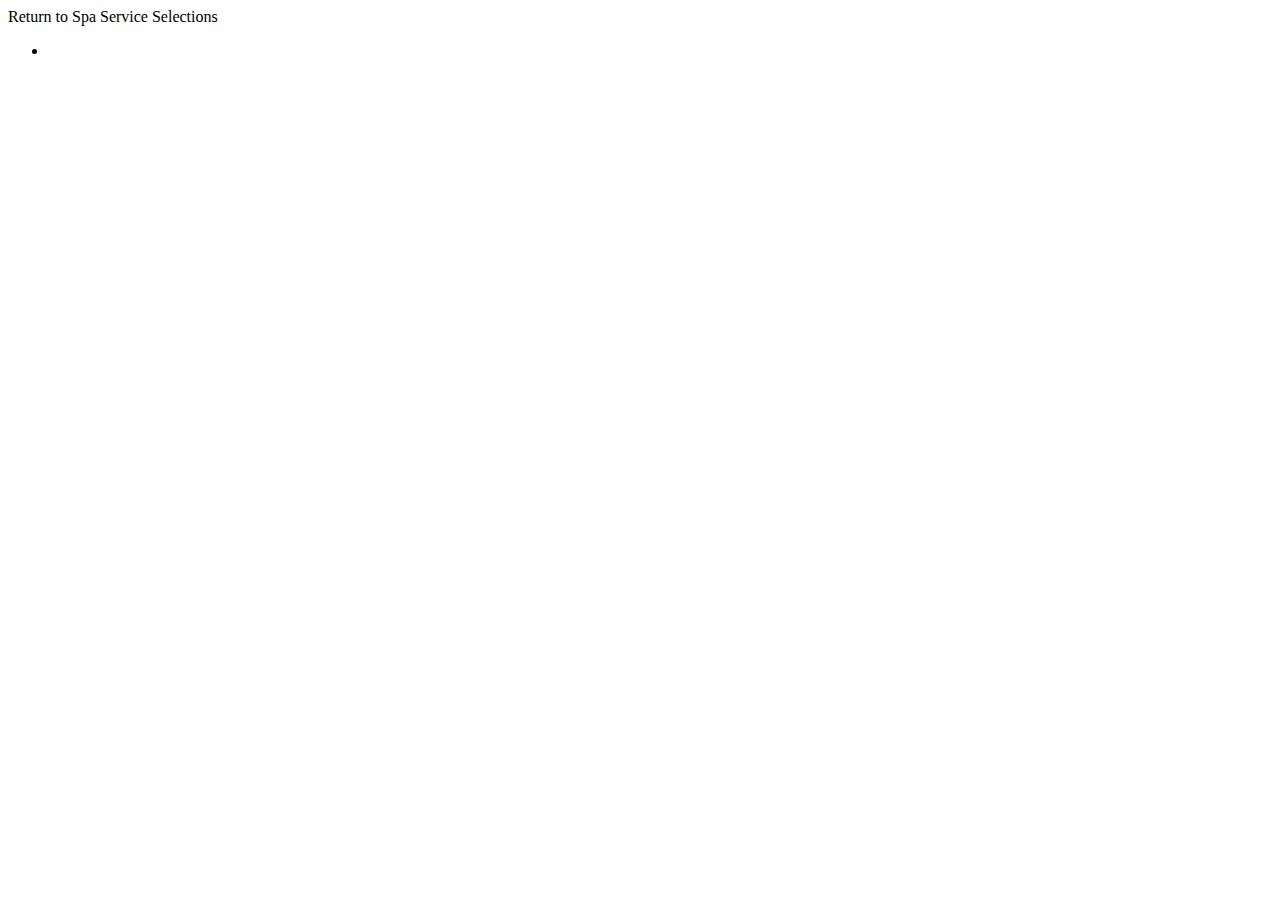
<file: src/main/resources/templates/user/index.html>
<!DOCTYPE html>
<html lang="en" xmlns:th="http://www.thymeleaf.org/">
<head>
    <meta charset="UTF-8"/>
    <title></title>
</head>
<body>
    <a class="nav-link" th:href="@{'/'}">Return to Spa Service Selections</a>

    <ul>
        <th:block th:each="user : ${users}">
            <li><a th:href="@{/user/detail/{id}(id=${user.id})}" th:text="${user.username}"></a></li>
        </th:block>
    </ul>

</body>
</html>
</file>
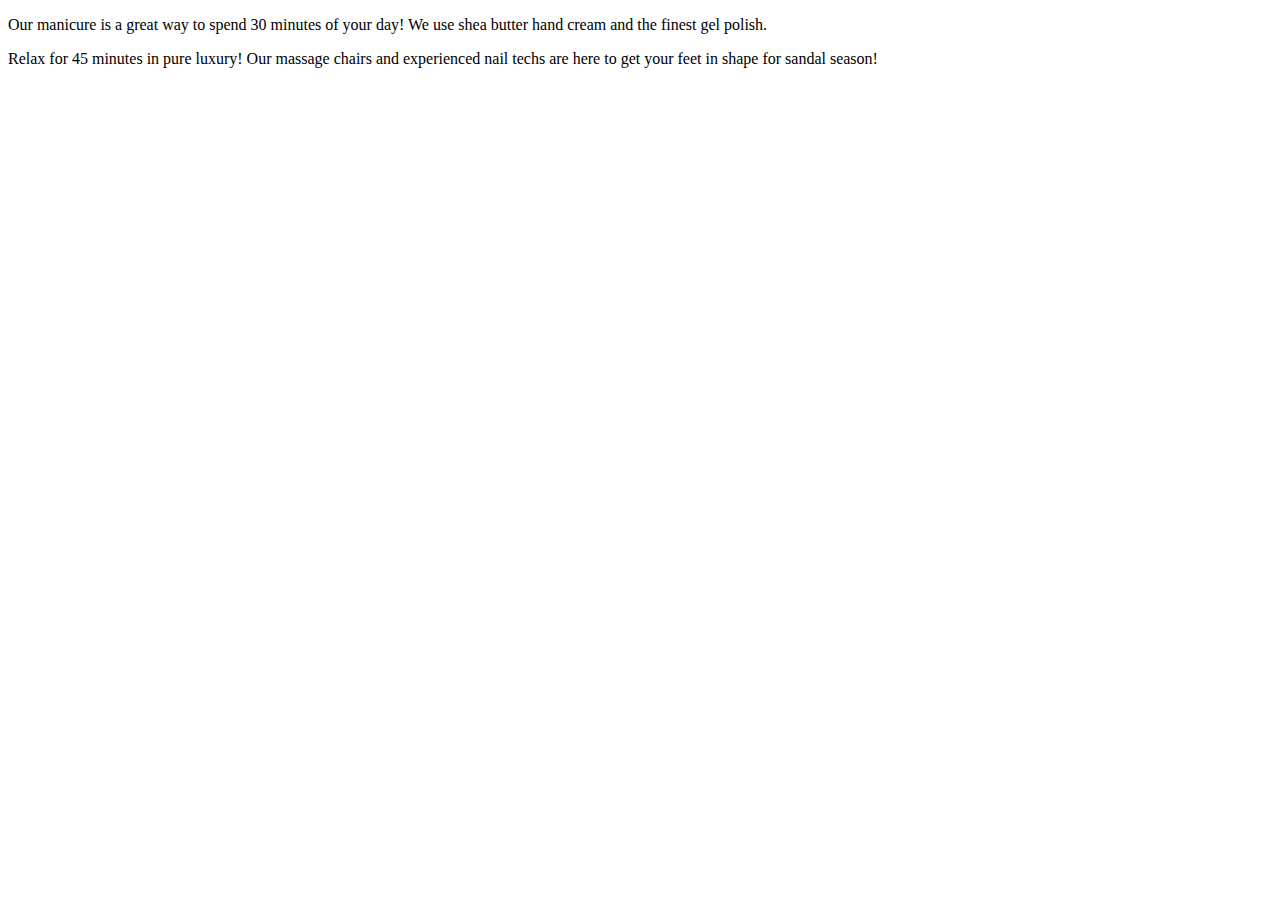
<file: src/main/resources/templates/fragments.html>
<!DOCTYPE html>
<html lang="en" xmlns:th = "http://www.thymeleaf.org/">
<head>
    <meta charset="UTF-8">
    <link rel="stylesheet" th:href="@{css/styles.css/}">
    <title>Fragments</title>
</head>
<body>
        <p th:fragment = "manicureDescription">Our manicure is a great way to spend 30 minutes of your day! We use shea butter hand cream and the finest gel polish.</p>
        <p th:fragment = "pedicureDescription">Relax for 45 minutes in pure luxury! Our massage chairs and experienced nail techs are here to get your feet in shape for sandal season!</p>
</body>
</html>
</file>
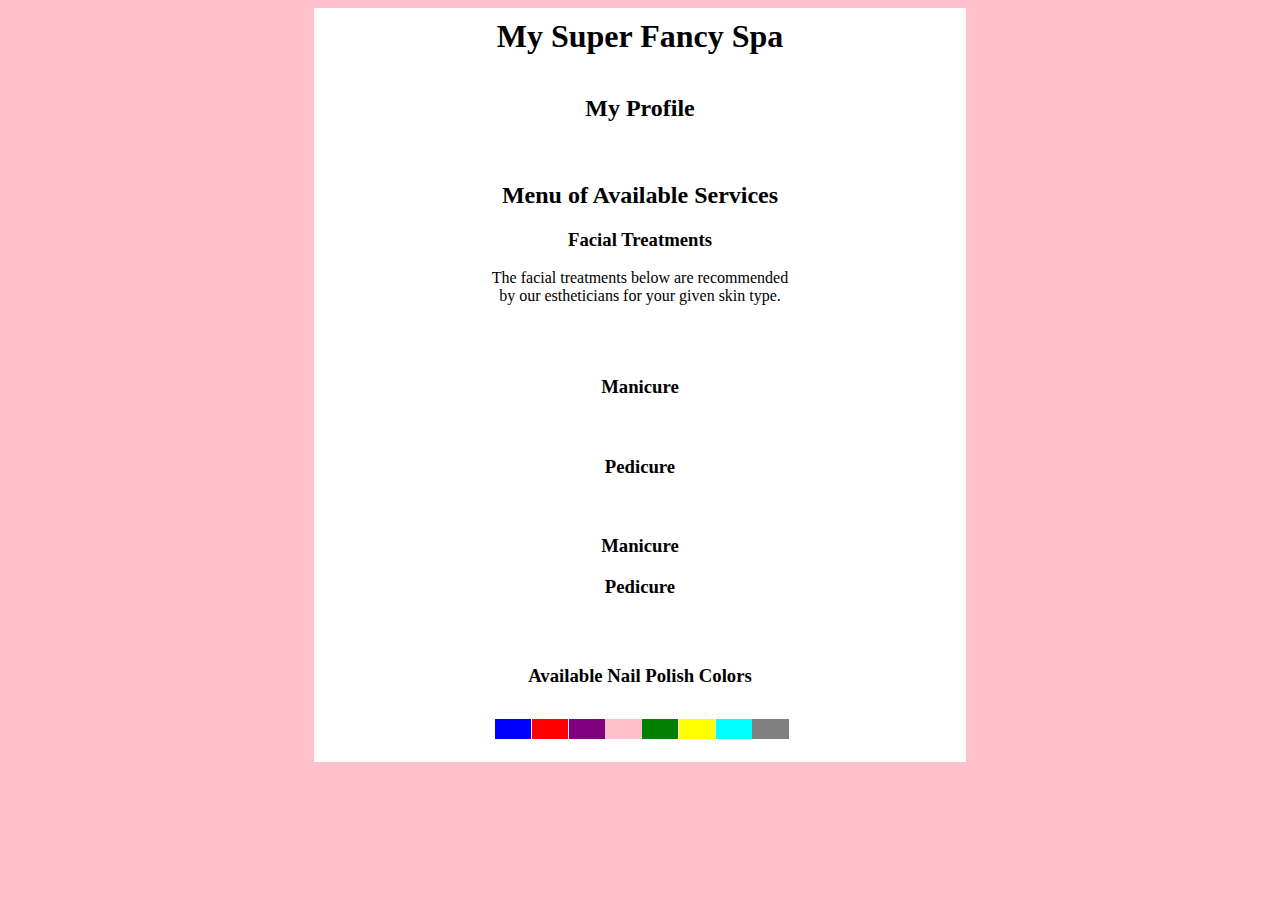
<file: src/main/resources/templates/menu.html>
<!DOCTYPE html>
<html lang="en" xmlns:th = "http://www.thymeleaf.org/">
<head>
    <meta charset="UTF-8" />
    <title>Spa Menu</title>
    <link href="../static/css/styles.css" th:href="@{/css/styles.css}" rel="stylesheet" />
</head>
<body>
<h1>My Super Fancy Spa</h1>

<div id = "clientProfile">
    <h2>My Profile</h2>
    <p class="clientName" th:text="${name}"></p>
    <p th:text="${skintype}"></p>
    <p th:text="${manipedi}"></p>
</div>

<div id = "servicesMenu">
    <h2>Menu of Available Services</h2>
    <h3>Facial Treatments</h3>
    <p>The facial treatments below are recommended<br>by our estheticians for your given skin type.</p>

    <table>
        <th:block th:each="facial : ${appropriateFacials}">
            <tr>
                <td th:text="${facial}"></td>
            </tr>
        </th:block>
    </table>

    <div th:if="${manipedi} == 'manicure'">
        <h3>Manicure</h3>
        <p th:replace = "fragments :: manicureDescription"></p>
    </div>

    <div th:if="${manipedi} == 'pedicure'">
        <h3>Pedicure</h3>
        <p th:replace = "fragments :: pedicureDescription"></p>
    </div>

    <div th:if="${manipedi} == 'both'">
        <h3>Manicure</h3>
        <p th:replace = "fragments :: manicureDescription"></p>
        <h3>Pedicure</h3>
        <p th:replace = "fragments :: pedicureDescription"></p>
    </div>
</div>


<footer>
    <div>
        <h3>Available Nail Polish Colors</h3>
        <table>
            <tr>
                <td>
                    <div class="square" style="background-color: blue"></div>
                </td>
                <td>
                    <div class="square" style="background-color: red"></div>
                </td>
                <td>
                    <div class="square" style="background-color: purple"></div>
                </td>
                <td>
                    <div class="square" style="background-color: pink"></div>
                </td>
                <td>
                    <div class="square" style="background-color: green"></div>
                </td>
                <td>
                    <div class="square" style="background-color: yellow"></div>
                </td>
                <td>
                    <div class="square" style="background-color: aqua"></div>
                </td>
                <td>
                    <div class="square" style="background-color: gray"></div>
                </td>
            </tr>
        </table>
    </div>
</footer>

</body>
</html>
</file>
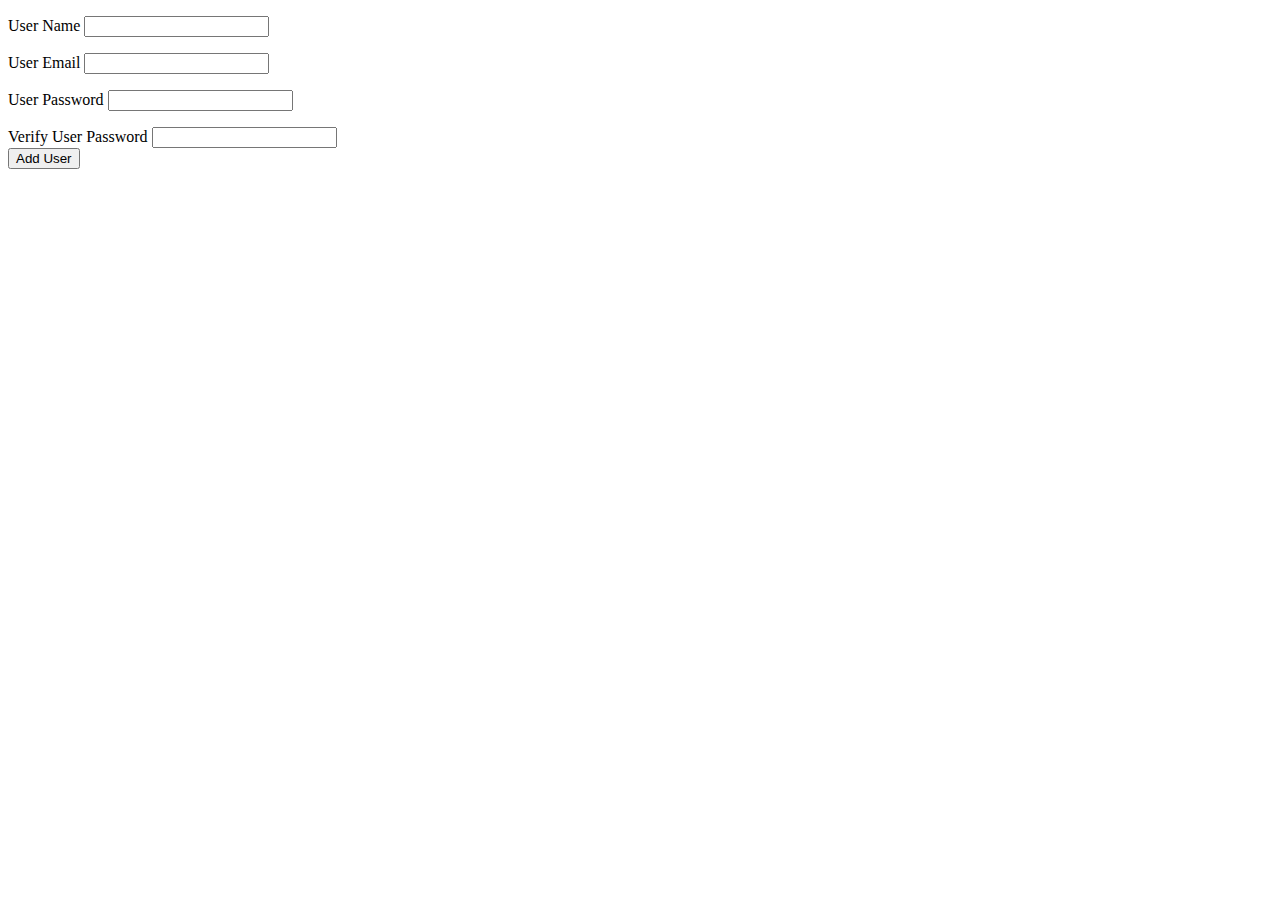
<file: src/main/resources/templates/user/add.html>
<!DOCTYPE html>
<html lang="en" xmlns:th="http://www.thymeleaf.org/">
<head>
    <meta charset="UTF-8"/>
    <title></title>
    <link rel="stylesheet" th:href="@{../css/styles.css}">
</head>
<body>


<form method="post" action="/user/add">
    <div th:if="${error}!=''">
        <p th:text="${error}"></p>
    </div>

    <div class="form-group" >
        <label>User Name
            <input class="form-control" type="text" name="username" th:value="${user.username}"/>
        </label>
        <p class="error" th:errors="${user.username}"></p>
    </div>

    <div class="form-group" >
        <label>User Email
            <input class="form-control" name="email" th:value="${user.email}"/>
        </label>
        <p class="error" th:errors="${user.email}"></p>
    </div>

    <div class="form-group" >
        <label>User Password
            <input class="form-control" type="password" name="password"/>
        </label>
        <p class="error" th:errors="${user.password}"></p>
    </div>


    <div class="form-group" >
        <label>Verify User Password
            <input class="form-control" type="password" name="verify"/>
        </label>
    </div>

    <div class="form_group">
        <input class="btn btn-success" type="submit" value="Add User"/>
    </div>

</form>
</body>
</html>
</file>
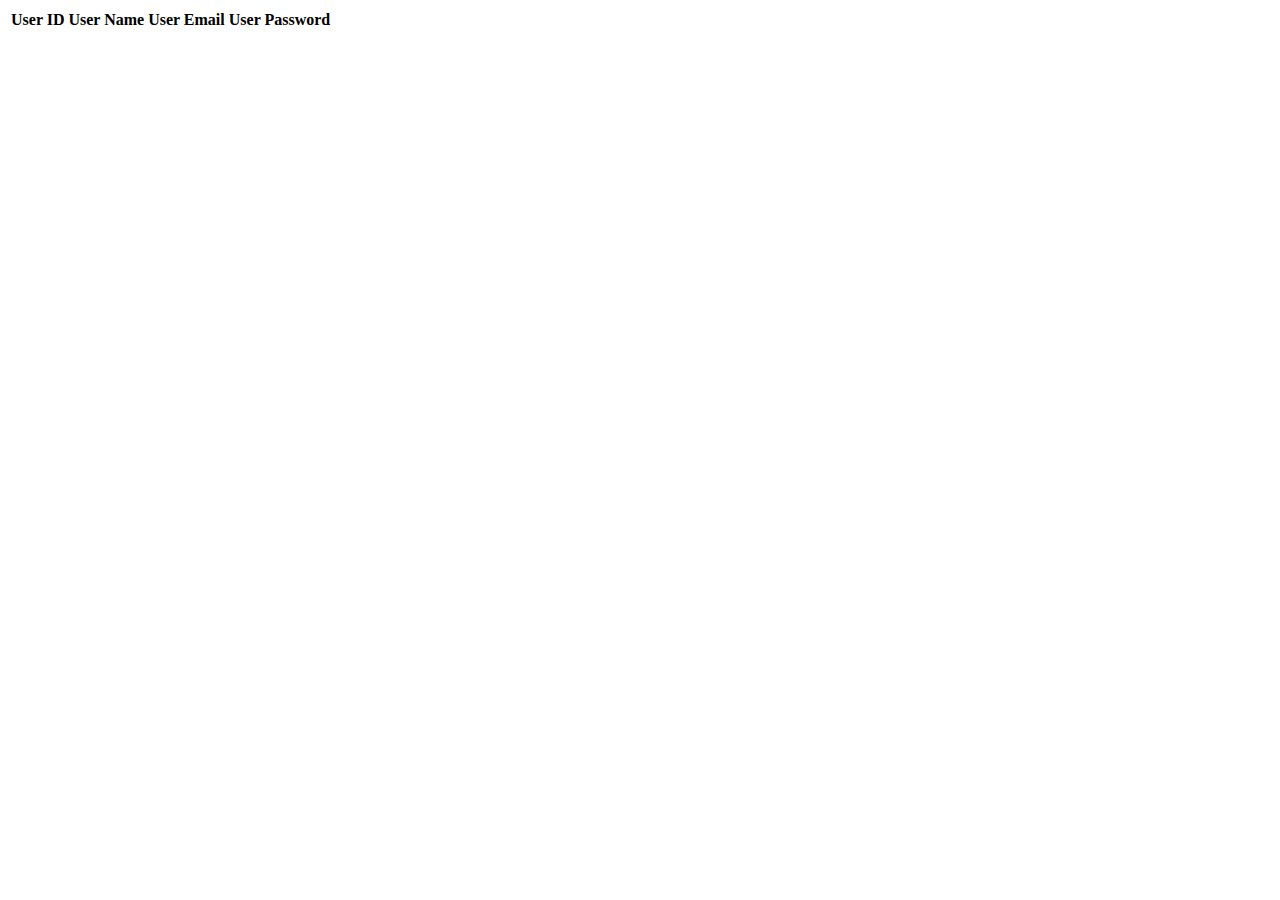
<file: src/main/resources/templates/user/detail.html>
<!DOCTYPE html>
<html lang="en" xmlns:th="http://www.thymeleaf.org/">
<head>
    <meta charset="UTF-8"/>
    <title></title>
</head>
<body>

</body>
<table class="table table-striped">
    <thead>
    <tr>
        <th>User ID</th>
        <th>User Name</th>
        <th>User Email</th>
        <th>User Password</th>
    </tr>
    </thead>
    <tr>
        <td th:text="${user.id}"></td>
        <!-- Thymeleaf will call event.getName() for the follow event.name -->
        <td th:text="${user.username}"></td>
        <!-- Thymeleaf will call event.getDescription() for the follow event.description -->
        <td th:text="${user.email}"></td>
        <td th:text="${user.password}"></td>
    </tr>
</table>

</html>
</file>
